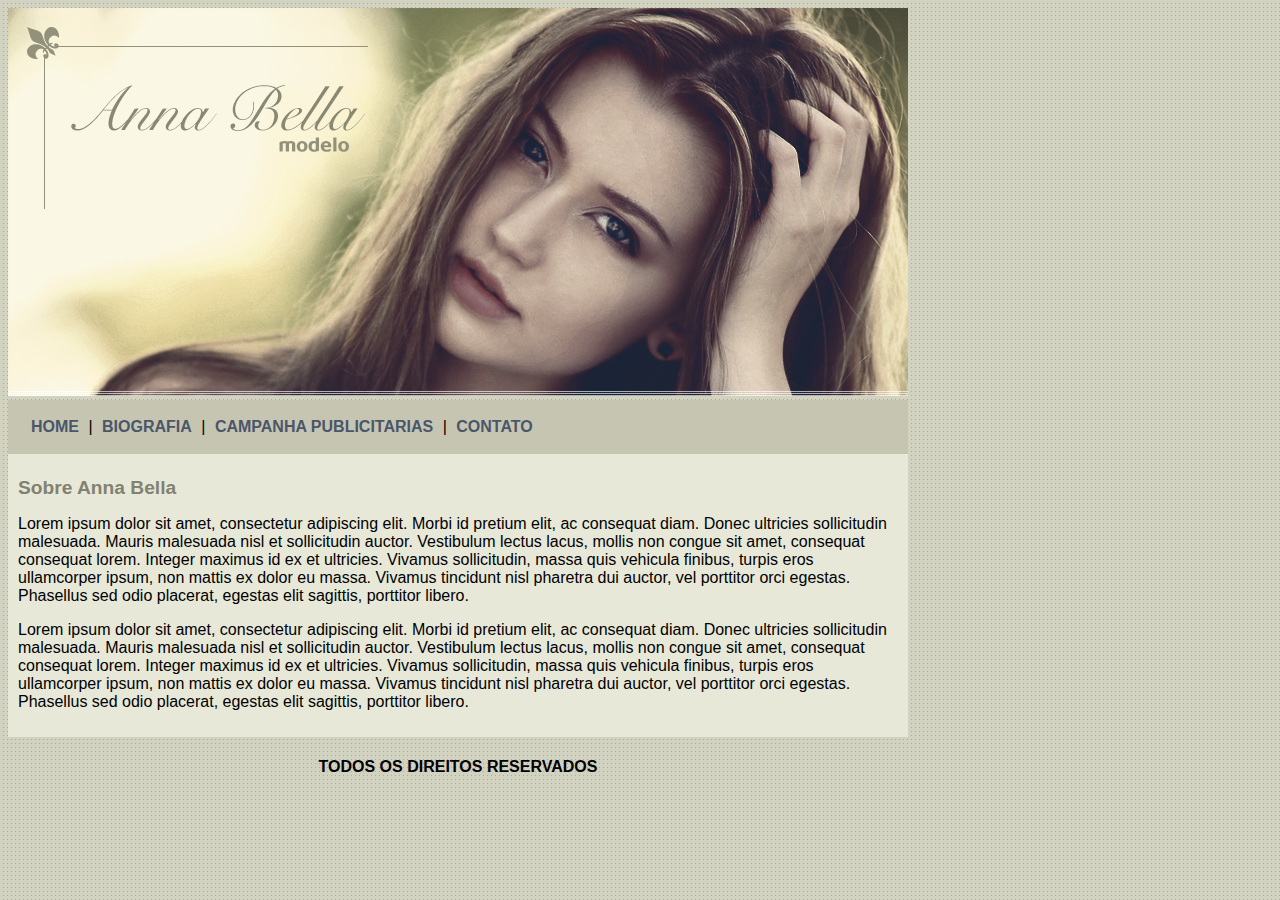
<file: index.html>
<!DOCTYPE html>
<html lang="pt-br">
<head>
    <meta charset="UTF-8">
    <meta http-equiv="X-UA-Compatible" content="IE=edge">
    <meta name="viewport" content="width=device-width, initial-scale=1.0">
    <title>Anna Bella oficial</title>

    <link rel="stylesheet" type="text/css" href="estilo.css">


</head>
<body>
    
    <div id="principal">

        <img src="imagens/capa.png">

        <div id="menu">

            <a href="index.html">HOME</a> | 
            <a href="biografia.html">BIOGRAFIA</a> | 
            <a href="campanhas-publicitarias.html">CAMPANHA PUBLICITARIAS</a> | 
            <a href="contato.html">CONTATO</a>

        </div>

        <div id="conteudo"> <!--INICIO DO CONTEUDO-->
            <h1>Sobre Anna Bella</h1>
            <p>
            Lorem ipsum dolor sit amet, consectetur adipiscing elit. Morbi id pretium elit,
             ac consequat diam. Donec ultricies sollicitudin malesuada. Mauris malesuada nisl et sollicitudin auctor.
              Vestibulum lectus lacus, mollis non congue sit amet, consequat consequat lorem. Integer maximus id ex et ultricies.
               Vivamus sollicitudin, massa quis vehicula finibus, turpis eros ullamcorper ipsum, non mattis ex dolor eu massa.
                Vivamus tincidunt nisl pharetra dui auctor, vel porttitor orci egestas. Phasellus sed odio placerat,
                 egestas elit sagittis, porttitor libero.
                </p>

                <p>
                    Lorem ipsum dolor sit amet, consectetur adipiscing elit. Morbi id pretium elit,
                     ac consequat diam. Donec ultricies sollicitudin malesuada. Mauris malesuada nisl et sollicitudin auctor.
                      Vestibulum lectus lacus, mollis non congue sit amet, consequat consequat lorem. Integer maximus id ex et ultricies.
                       Vivamus sollicitudin, massa quis vehicula finibus, turpis eros ullamcorper ipsum, non mattis ex dolor eu massa.
                        Vivamus tincidunt nisl pharetra dui auctor, vel porttitor orci egestas. Phasellus sed odio placerat,
                         egestas elit sagittis, porttitor libero.
                        </p> <!--FIM DO CONTEUDO-->
        

        </div>

        <div id="rodape">

            <h4 class="centrasizar">TODOS OS DIREITOS RESERVADOS</h4>

        </div>


    </div>





    
</body>
</html>
</file>
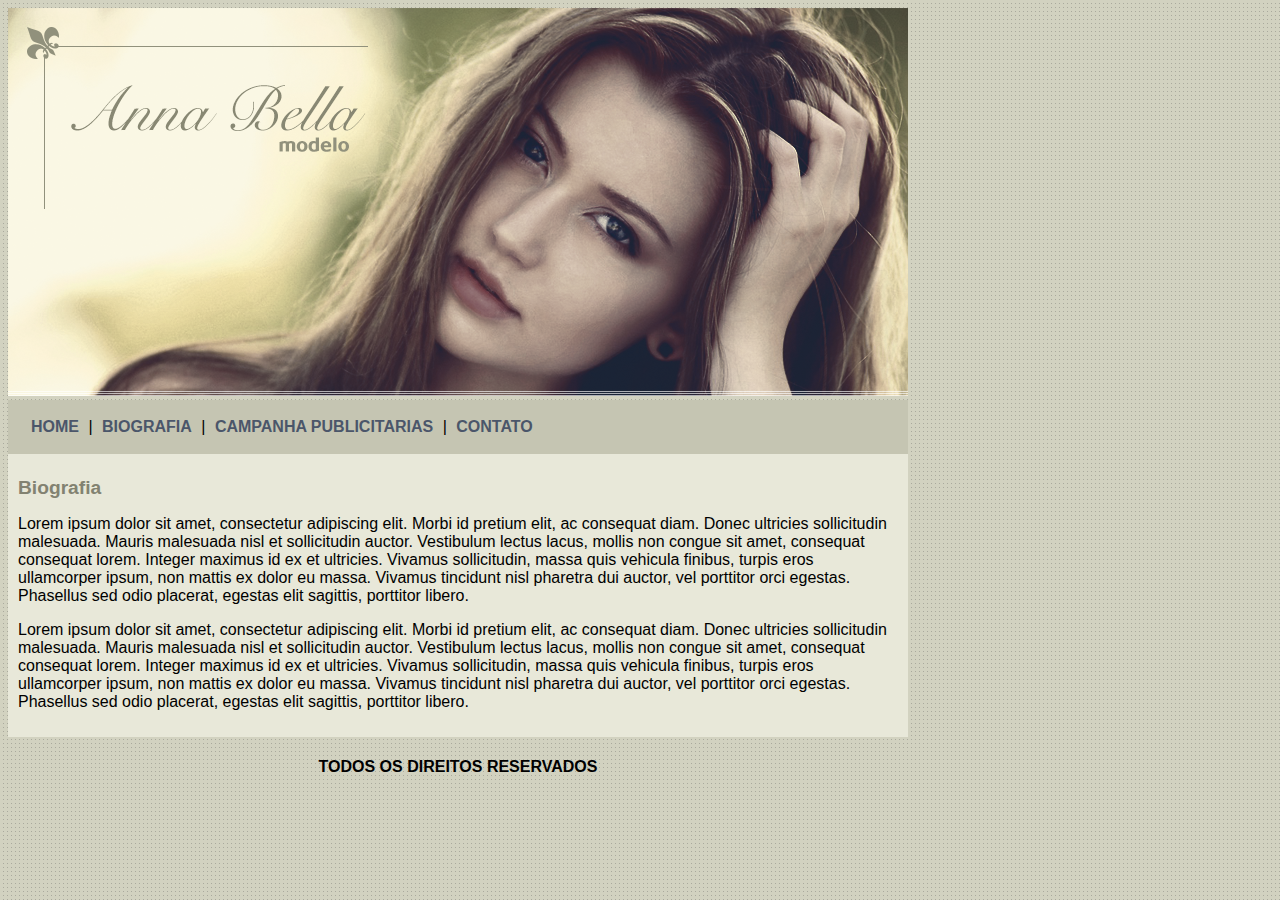
<file: biografia.html>
<!DOCTYPE html>
<html lang="pt-br">
<head>
    <meta charset="UTF-8">
    <meta http-equiv="X-UA-Compatible" content="IE=edge">
    <meta name="viewport" content="width=device-width, initial-scale=1.0">
    <title>Anna Bella -- Biografia</title>

    <link rel="stylesheet" type="text/css" href="estilo.css">


</head>
<body>
    
    <div id="principal">

        <img src="imagens/capa.png">

        <div id="menu">

            <a href="index.html">HOME</a> | 
            <a href="biografia.html">BIOGRAFIA</a> | 
            <a href="campanhas-publicitarias.html">CAMPANHA PUBLICITARIAS</a> | 
            <a href="contato.html">CONTATO</a>

        </div>

        <div id="conteudo"> <!--INICIO DO CONTEUDO-->
            <h1>Biografia</h1>
            <p>
            Lorem ipsum dolor sit amet, consectetur adipiscing elit. Morbi id pretium elit,
             ac consequat diam. Donec ultricies sollicitudin malesuada. Mauris malesuada nisl et sollicitudin auctor.
              Vestibulum lectus lacus, mollis non congue sit amet, consequat consequat lorem. Integer maximus id ex et ultricies.
               Vivamus sollicitudin, massa quis vehicula finibus, turpis eros ullamcorper ipsum, non mattis ex dolor eu massa.
                Vivamus tincidunt nisl pharetra dui auctor, vel porttitor orci egestas. Phasellus sed odio placerat,
                 egestas elit sagittis, porttitor libero.
                </p>

                <p>
                    Lorem ipsum dolor sit amet, consectetur adipiscing elit. Morbi id pretium elit,
                     ac consequat diam. Donec ultricies sollicitudin malesuada. Mauris malesuada nisl et sollicitudin auctor.
                      Vestibulum lectus lacus, mollis non congue sit amet, consequat consequat lorem. Integer maximus id ex et ultricies.
                       Vivamus sollicitudin, massa quis vehicula finibus, turpis eros ullamcorper ipsum, non mattis ex dolor eu massa.
                        Vivamus tincidunt nisl pharetra dui auctor, vel porttitor orci egestas. Phasellus sed odio placerat,
                         egestas elit sagittis, porttitor libero.
                        </p> <!--FIM DO CONTEUDO-->
        

        </div>

        <div id="rodape">

            <h4 class="centrasizar">TODOS OS DIREITOS RESERVADOS</h4>

        </div>


    </div>





    
</body>
</html>
</file>
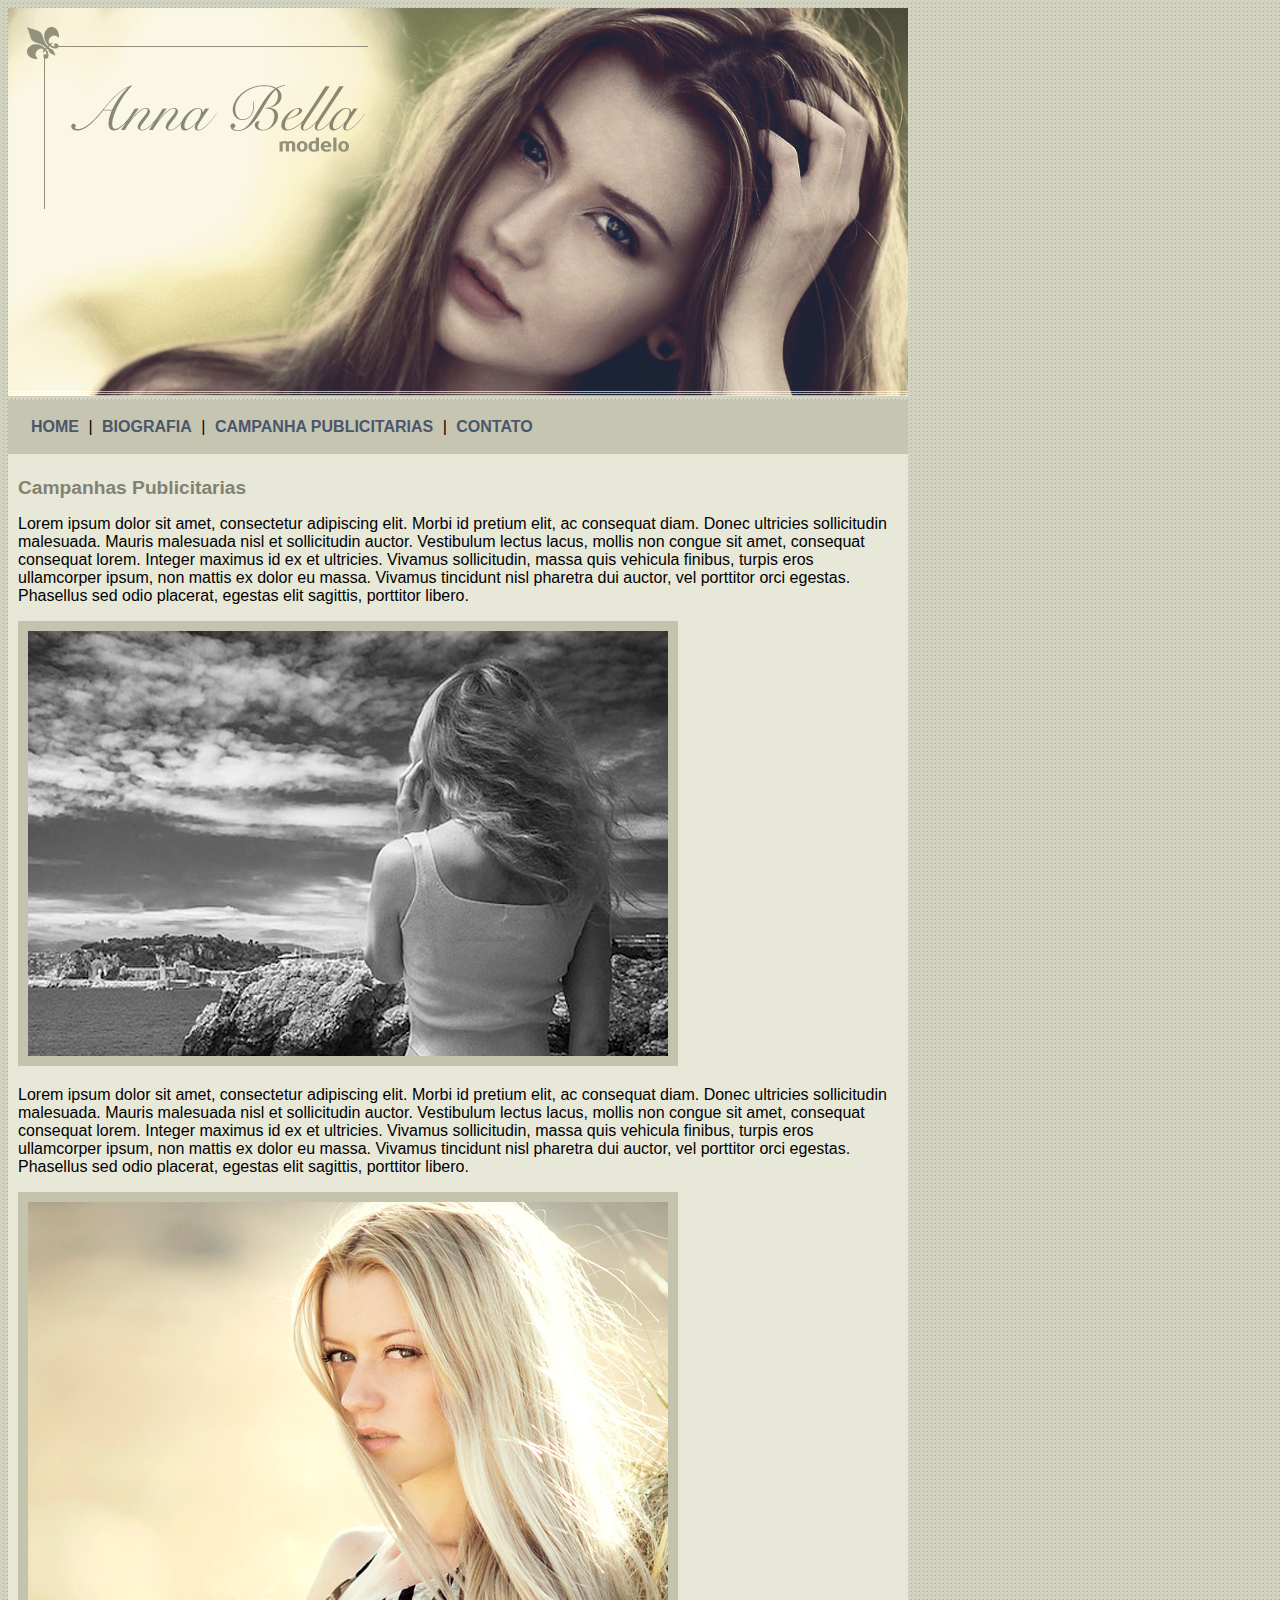
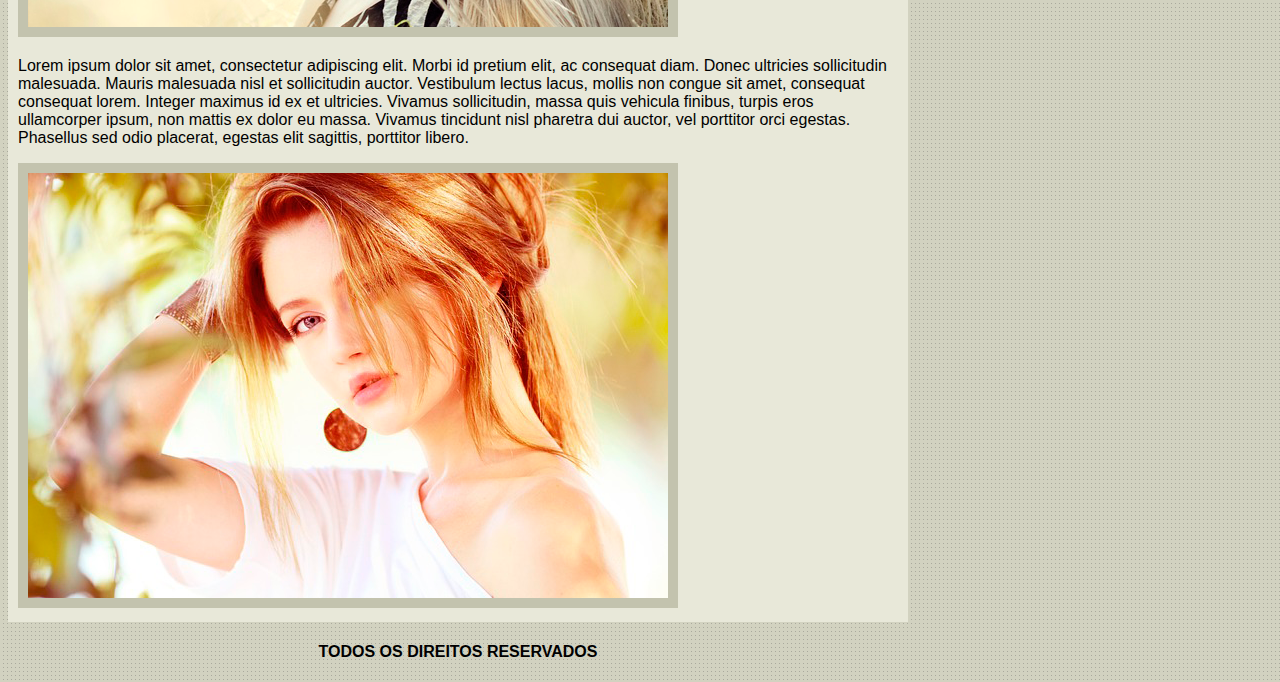
<file: campanhas-publicitarias.html>
<!DOCTYPE html>
<html lang="pt-br">
<head>
    <meta charset="UTF-8">
    <meta http-equiv="X-UA-Compatible" content="IE=edge">
    <meta name="viewport" content="width=device-width, initial-scale=1.0">
    <title>Anna Bella -- campanhas publicitarias</title>

    <link rel="stylesheet" type="text/css" href="estilo.css">


</head>
<body>
    
    <div id="principal">

        <img src="imagens/capa.png">

        <div id="menu">

            <a href="index.html">HOME</a> | 
            <a href="biografia.html">BIOGRAFIA</a> | 
            <a href="campanhas-publicitarias.html">CAMPANHA PUBLICITARIAS</a> | 
            <a href="contato.html">CONTATO</a>

        </div>

        <div id="conteudo"> <!--INICIO DO CONTEUDO-->
            <h1>Campanhas Publicitarias</h1>
            <p>
            Lorem ipsum dolor sit amet, consectetur adipiscing elit. Morbi id pretium elit,
             ac consequat diam. Donec ultricies sollicitudin malesuada. Mauris malesuada nisl et sollicitudin auctor.
              Vestibulum lectus lacus, mollis non congue sit amet, consequat consequat lorem. Integer maximus id ex et ultricies.
               Vivamus sollicitudin, massa quis vehicula finibus, turpis eros ullamcorper ipsum, non mattis ex dolor eu massa.
                Vivamus tincidunt nisl pharetra dui auctor, vel porttitor orci egestas. Phasellus sed odio placerat,
                 egestas elit sagittis, porttitor libero.
                </p>

                <img src="imagens/foto1.png" class="img-campanha">

                <p>
                    Lorem ipsum dolor sit amet, consectetur adipiscing elit. Morbi id pretium elit,
                     ac consequat diam. Donec ultricies sollicitudin malesuada. Mauris malesuada nisl et sollicitudin auctor.
                      Vestibulum lectus lacus, mollis non congue sit amet, consequat consequat lorem. Integer maximus id ex et ultricies.
                       Vivamus sollicitudin, massa quis vehicula finibus, turpis eros ullamcorper ipsum, non mattis ex dolor eu massa.
                        Vivamus tincidunt nisl pharetra dui auctor, vel porttitor orci egestas. Phasellus sed odio placerat,
                         egestas elit sagittis, porttitor libero.
                        </p>

                        <img src="imagens/foto2.png" class="img-campanha">

                        <p>
                            Lorem ipsum dolor sit amet, consectetur adipiscing elit. Morbi id pretium elit,
                             ac consequat diam. Donec ultricies sollicitudin malesuada. Mauris malesuada nisl et sollicitudin auctor.
                              Vestibulum lectus lacus, mollis non congue sit amet, consequat consequat lorem. Integer maximus id ex et ultricies.
                               Vivamus sollicitudin, massa quis vehicula finibus, turpis eros ullamcorper ipsum, non mattis ex dolor eu massa.
                                Vivamus tincidunt nisl pharetra dui auctor, vel porttitor orci egestas. Phasellus sed odio placerat,
                                 egestas elit sagittis, porttitor libero.
                                </p> <!--FIM DE CONTEUDO-->

                                <img src="imagens/foto3.png" class="img-campanha">
        

        </div>

        <div id="rodape">

            <h4 class="centrasizar">TODOS OS DIREITOS RESERVADOS</h4>

        </div>


    </div>





    
</body>
</html>
</file>
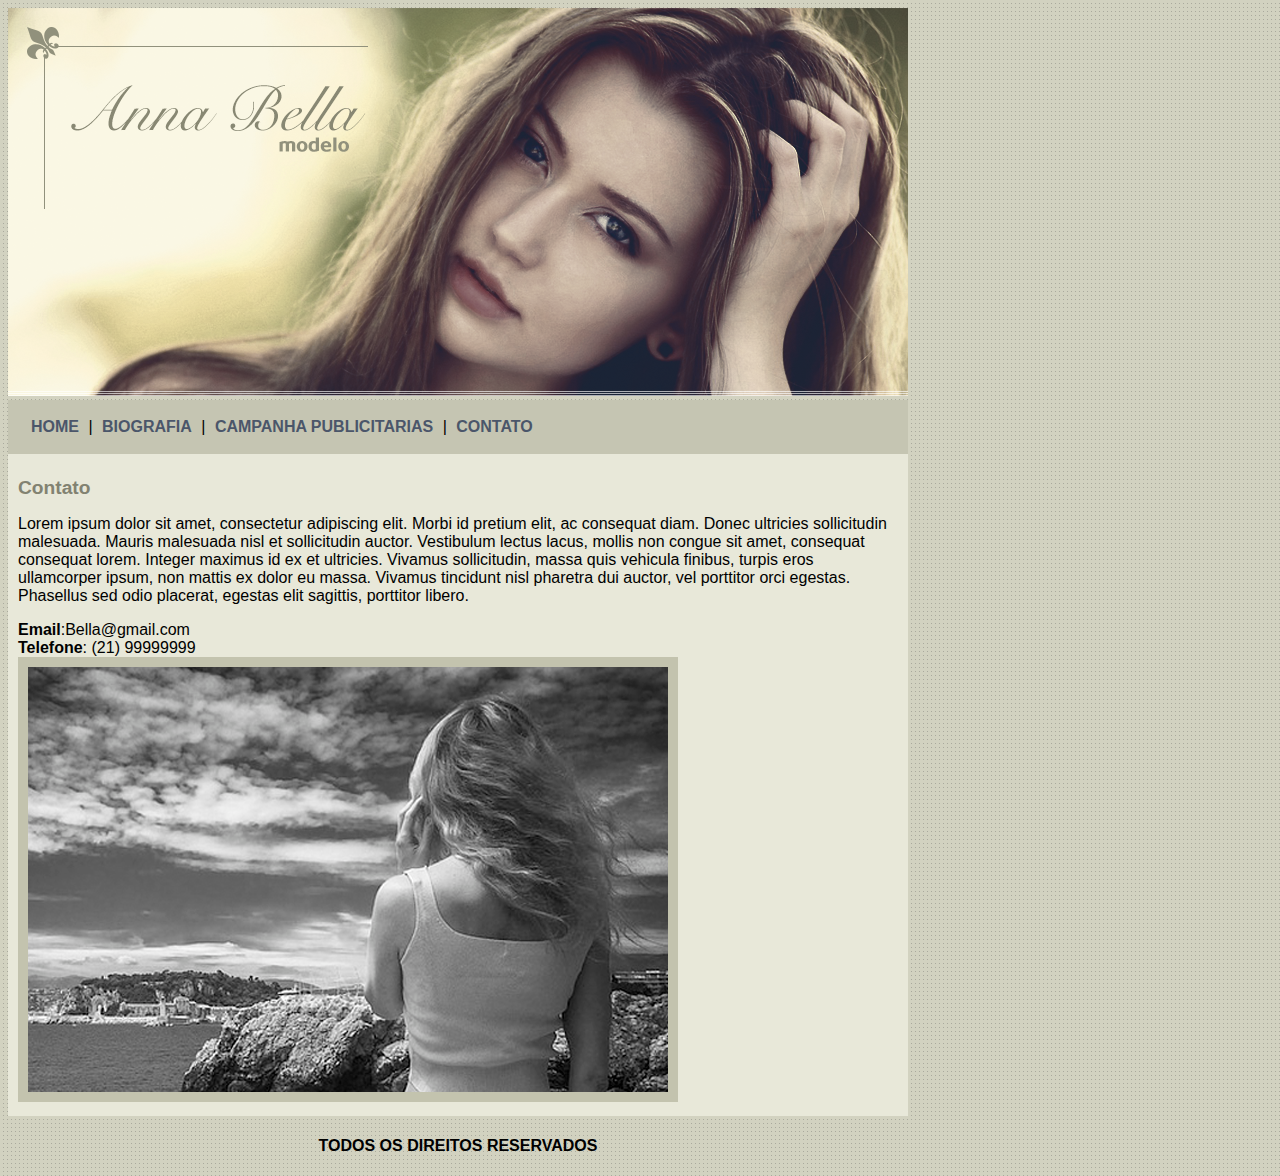
<file: contato.html>
<!DOCTYPE html>
<html lang="pt-br">
<head>
    <meta charset="UTF-8">
    <meta http-equiv="X-UA-Compatible" content="IE=edge">
    <meta name="viewport" content="width=device-width, initial-scale=1.0">
    <title>Anna Bella -- campanhas publicitarias</title>

    <link rel="stylesheet" type="text/css" href="estilo.css">


</head>
<body>
    
    <div id="principal">

        <img src="imagens/capa.png">

        <div id="menu">

            <a href="index.html">HOME</a> | 
            <a href="biografia.html">BIOGRAFIA</a> | 
            <a href="campanhas-publicitarias.html">CAMPANHA PUBLICITARIAS</a> | 
            <a href="contato.html">CONTATO</a>

        </div>

        <div id="conteudo"> <!--INICIO DO CONTEUDO-->
            <h1>Contato</h1>
            <p>
            Lorem ipsum dolor sit amet, consectetur adipiscing elit. Morbi id pretium elit,
             ac consequat diam. Donec ultricies sollicitudin malesuada. Mauris malesuada nisl et sollicitudin auctor.
              Vestibulum lectus lacus, mollis non congue sit amet, consequat consequat lorem. Integer maximus id ex et ultricies.
               Vivamus sollicitudin, massa quis vehicula finibus, turpis eros ullamcorper ipsum, non mattis ex dolor eu massa.
                Vivamus tincidunt nisl pharetra dui auctor, vel porttitor orci egestas. Phasellus sed odio placerat,
                 egestas elit sagittis, porttitor libero.
                </p>

                <div>
                <strong>Email</strong>:Bella@gmail.com <br>
                <strong>Telefone</strong>: (21) 99999999
                </div>

                <img src="imagens/foto1.png" class="img-campanha">
        

        </div><!--FIM DE CONTEUDO-->

        <div id="rodape">

            <h4 class="centrasizar">TODOS OS DIREITOS RESERVADOS</h4>

        </div>


    </div>





    
</body>
</html>
</file>
<file: estilo.css>
body{

    background: #d2d2c1 url('imagens/fundo.png');
    font: 16px Arial, Helvetiva, sans-serif ;

}

#principal{

    width: 900px;
    
}

#menu{

    background: #c5c5b2;
    padding: 18px;

}

#conteudo{

    background: #e8e8d9;
    padding: 10px;
}

a{

    color: #4b566a;
    text-decoration: none;
    font-weight: bolder;
    padding: 5px;
}

.centrasizar{

    text-align: center;
}

.img-campanha{

    border: 10px solid #c3c3ae;
}

h1{
    color: #828271;
    font-size: 1.2em;

}
</file>
